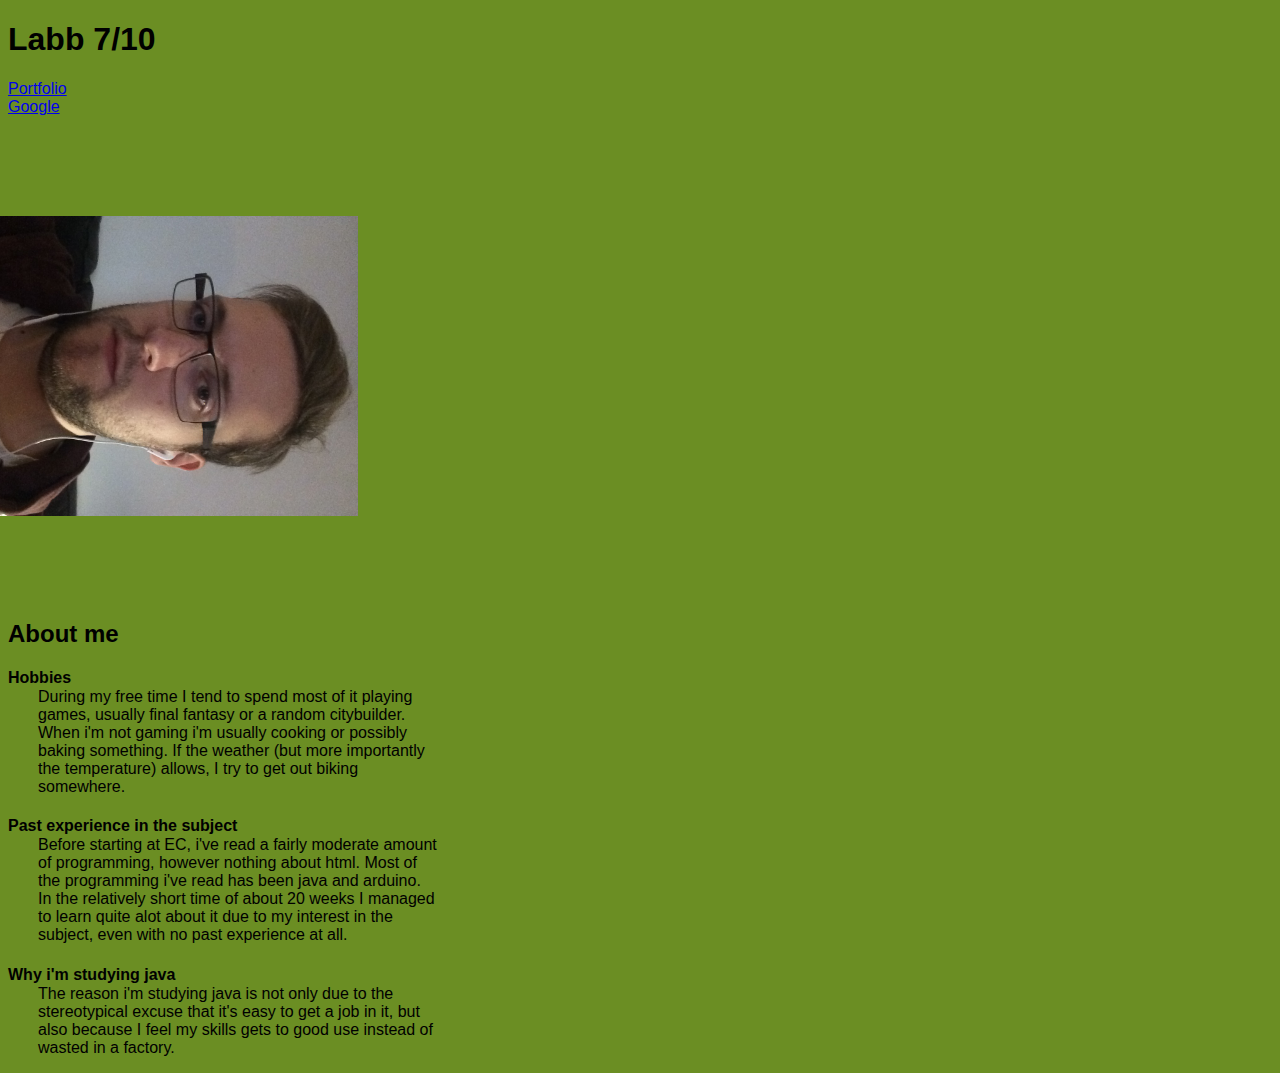
<file: Lab1/index.html>
<!DOCTYPE html>
<html lang="sv">
    <head>
        <link rel="stylesheet" href="style/style.css">
        <title>Jonatan L</title>
        <meta name="author" content="Jonatan L"/>
        <meta name="description" content="Labb 7/10 2019"/>
        <meta charset="utf-8"/>
    </head>
    <body>
        <header>
            <h1>Labb 7/10</h1>
        </header>
        <nav>
            <a href="portfolio.html">Portfolio</a><br>
            <a href="https://www.google.se/" target="_blank">Google</a><br>
        </nav>
        <img src="resources/images/Me.jpg" alt="Me" title="Me">
        <h2>About me</h2>
        <h4 style="margin-bottom: -15px">Hobbies</h4>
        <p>During my free time I tend to spend most of it playing games, 
            usually final fantasy or a random citybuilder. When i'm not gaming
            i'm usually cooking or possibly baking something. If the weather
            (but more importantly the temperature) allows, I try to get out biking somewhere.</p>
        <h4 style="margin-bottom: -15px">Past experience in the subject</h4>
        <p>Before starting at EC, i've read a fairly moderate amount of programming, however nothing about html.
            Most of the programming i've read has been java and arduino. In the relatively short time of 
            about 20 weeks I managed to learn quite alot about it due to my interest in the subject, 
            even with no past experience at all.
        </p>
        <h4 style="margin-bottom: -15px">Why i'm studying java</h4>
        <p>The reason i'm studying java is not only due to the stereotypical excuse that it's easy to get
            a job in it, but also because I feel my skills gets to good use instead of wasted in a factory.
        </p>
    </body>
</html>
</file>
<file: Lab1/style/style.css>
p {
    width: 400px;
    margin-left: 30px;
    word-wrap: normal;
    font-family: -apple-system, BlinkMacSystemFont, 
    Segoe UI, 'Roboto', Oxygen, Ubuntu, Cantarell, 
    Open Sans, Helvetica Neue, sans-serif;
}
h1, h2, h4, nav {
    font-family: 'Roboto', sans-serif;
}
body {
        background:	#6B8E23;
    }
img {
    src: url("resources/images/me.jpg");
    width: 300px;
    transform: rotate(90deg);
    margin-top: 50px;
    margin-bottom: 30px;
}
</file>
